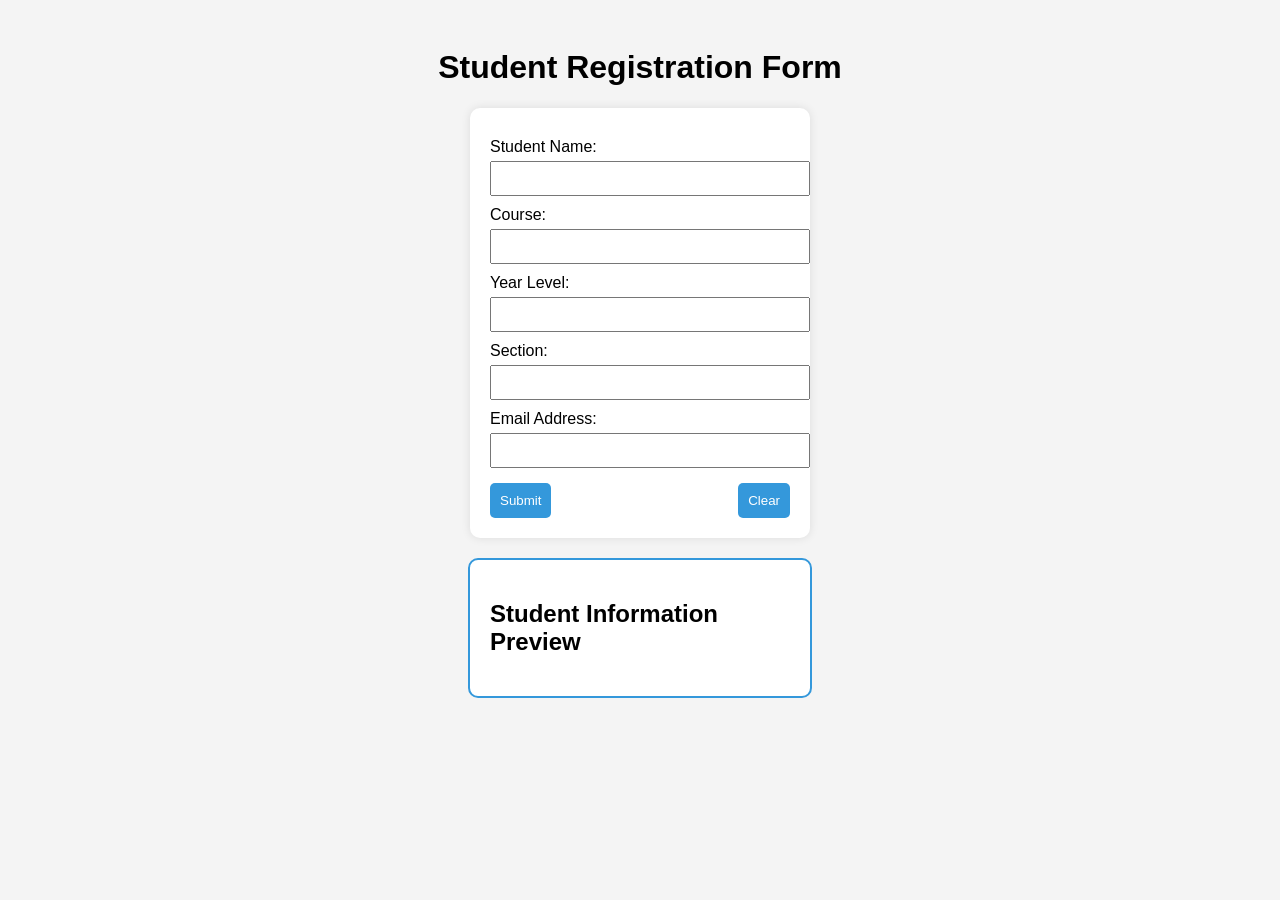
<file: index.html>
<!DOCTYPE html>
<html lang="en">
<head>
    <meta charset="UTF-8">
    <title>Student Registration Form</title>
    <link rel="stylesheet" href="style.css">
</head>
<body>

    <h1>Student Registration Form</h1>

    <div class="container">
        <form id="studentForm">
            <label>Student Name:</label>
            <input type="text" id="name">

            <label>Course:</label>
            <input type="text" id="course">

            <label>Year Level:</label>
            <input type="text" id="year">

            <label>Section:</label>
            <input type="text" id="section">

            <label>Email Address:</label>
            <input type="email" id="email">

            <div class="buttons">
                <button type="submit">Submit</button>
                <button type="button" id="clearBtn">Clear</button>
            </div>
        </form>
    </div>

    <div class="preview">
        <h2>Student Information Preview</h2>
        <p id="output"></p>
    </div>

    <script src="script.js"></script>

</body>
</html>
</file>
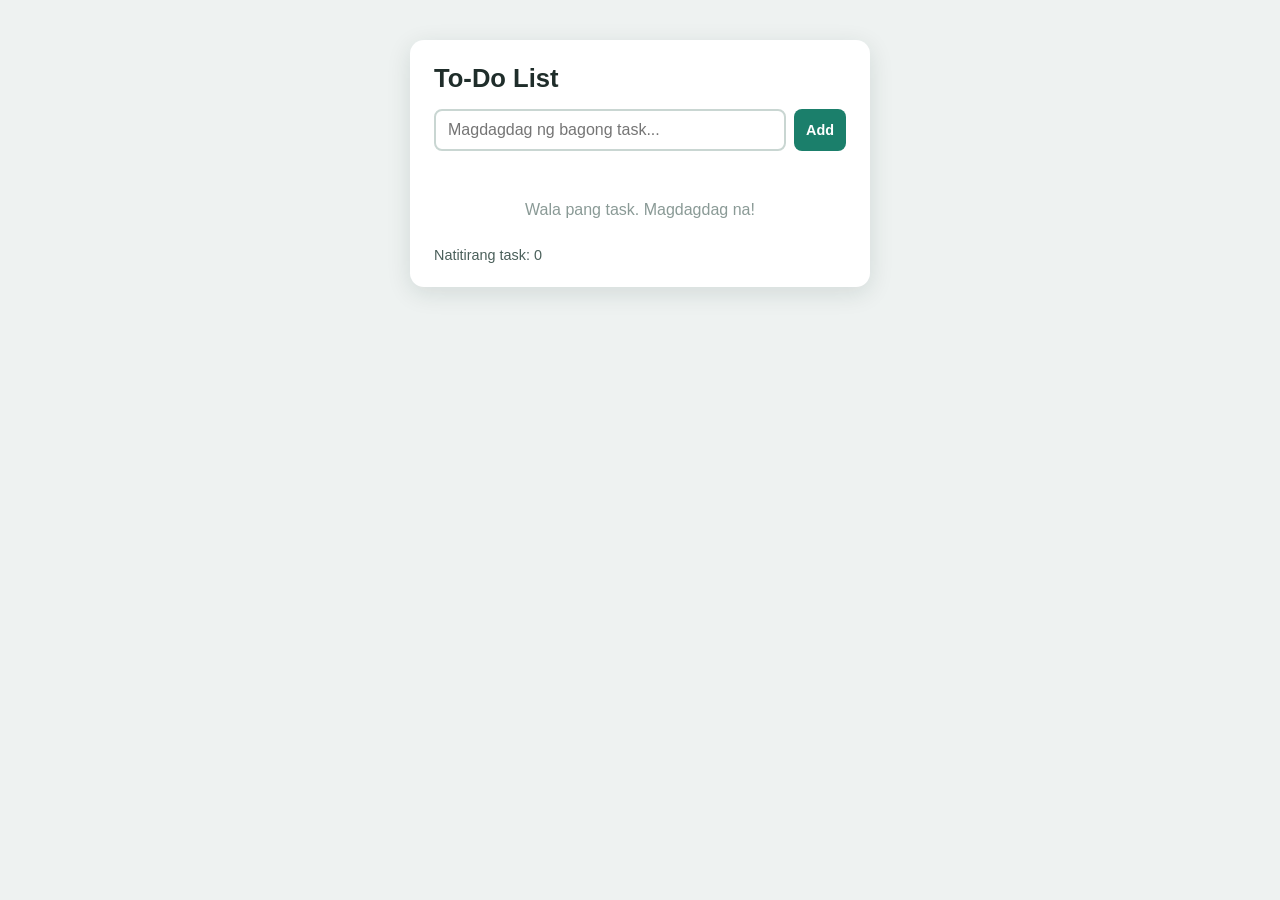
<file: To-Do.html>
<!DOCTYPE html>
<html lang="tl">
<head>
  <meta charset="UTF-8">
  <meta name="viewport" content="width=device-width, initial-scale=1">
  <title>To-Do List App</title>

  <style>
    /* ===== Pangkalahatang styling ===== */
    * { box-sizing: border-box; }

    body {
      margin: 0;
      min-height: 100vh;
      display: flex;
      justify-content: center;
      align-items: flex-start;
      padding: 40px 16px;
      background: #eef2f1;
      font-family: "Trebuchet MS", "Segoe UI", sans-serif;
      color: #1f2d2a;
    }

    .app {
      width: 100%;
      max-width: 460px;
      background: #ffffff;
      border-radius: 14px;
      padding: 24px;
      box-shadow: 0 6px 24px rgba(20, 50, 44, 0.12);
    }

    h1 { margin: 0 0 16px; font-size: 1.6rem; }

    /* ===== Input at Add button ===== */
    .add-row { display: flex; gap: 8px; }

    #taskInput {
      flex: 1;
      padding: 10px 12px;
      font-size: 1rem;
      border: 2px solid #c9d6d2;
      border-radius: 8px;
    }
    #taskInput:focus { outline: none; border-color: #1b7f6b; }

    button {
      cursor: pointer;
      font-size: 0.9rem;
      border: none;
      border-radius: 8px;
      padding: 8px 12px;
    }

    #addButton { background: #1b7f6b; color: #fff; font-weight: bold; }
    #addButton:hover { background: #156653; }

    /* Mensahe ng error kapag blangko ang input */
    #errorMessage { min-height: 1.2em; margin: 6px 0 0; color: #c0392b; font-size: 0.85rem; }

    /* ===== Listahan ng task ===== */
    #taskList { list-style: none; margin: 12px 0; padding: 0; }

    .task-item {
      display: flex;
      align-items: center;
      gap: 10px;
      padding: 10px 4px;
      border-bottom: 1px solid #e3eae8;
    }

    .task-text { flex: 1; word-break: break-word; }

    /* May guhit sa gitna ng text kapag tapos na ang task */
    .task-item.done .task-text { text-decoration: line-through; color: #8a9a96; }

    .delete-button { background: #fbe9e7; color: #c0392b; }
    .delete-button:hover { background: #f5c9c3; }

    .empty-message { color: #8a9a96; text-align: center; padding: 16px 0; }

    /* ===== Bilang ng natitirang task ===== */
    #remainingCount { margin: 0; font-size: 0.9rem; color: #4a5f5a; }
  </style>
</head>

<body>
  <div class="app">
    <h1>To-Do List</h1>

    <!-- Input field at Add button -->
    <div class="add-row">
      <input type="text" id="taskInput" placeholder="Magdagdag ng bagong task..." autocomplete="off">
      <button id="addButton">Add</button>
    </div>
    <p id="errorMessage"></p>

    <!-- Dito ipapakita ang listahan ng mga task -->
    <ul id="taskList"></ul>

    <!-- Bilang ng task na hindi pa tapos -->
    <p id="remainingCount"></p>
  </div>

  <script>
    // ===== Mga reference sa HTML elements =====
    const taskInput = document.getElementById("taskInput");
    const addButton = document.getElementById("addButton");
    const errorMessage = document.getElementById("errorMessage");
    const taskList = document.getElementById("taskList");
    const remainingCount = document.getElementById("remainingCount");

    // ===== Data: array ng mga task =====
    // Bawat task ay object: { id, text, done }
    let tasks = [];
    let nextTaskId = 1; // Para may unique id ang bawat task

    // ===== Magdagdag ng bagong task =====
    function addTask() {
      const text = taskInput.value.trim(); // trim() para matanggal ang sobrang spaces

      // Bawal ang blangko o spaces lang
      if (text === "") {
        errorMessage.textContent = "Maglagay muna ng task bago mag-add.";
        taskInput.focus();
        return;
      }

      errorMessage.textContent = ""; // Burahin ang error kung valid na
      tasks.push({ id: nextTaskId++, text: text, done: false });

      taskInput.value = "";  // Linisin ang input
      taskInput.focus();
      renderTasks();
    }

    // ===== Markahang tapos / hindi pa tapos ang task =====
    function toggleTask(taskId) {
      const task = tasks.find(function (item) { return item.id === taskId; });
      if (task) {
        task.done = !task.done; // Palitan: true <-> false
        renderTasks();
      }
    }

    // ===== Tanggalin ang task =====
    function deleteTask(taskId) {
      // Itira lang ang mga task na iba ang id
      tasks = tasks.filter(function (item) { return item.id !== taskId; });
      renderTasks();
    }

    // ===== Ipakita sa screen ang lahat ng task =====
    function renderTasks() {
      taskList.innerHTML = ""; // Burahin muna ang lumang listahan

      // Mensahe kapag walang task
      if (tasks.length === 0) {
        const emptyItem = document.createElement("li");
        emptyItem.className = "empty-message";
        emptyItem.textContent = "Wala pang task. Magdagdag na!";
        taskList.appendChild(emptyItem);
      }

      tasks.forEach(function (task) {
        const listItem = document.createElement("li");
        listItem.className = "task-item" + (task.done ? " done" : "");

        // Checkbox para sa "Done"
        const checkbox = document.createElement("input");
        checkbox.type = "checkbox";
        checkbox.checked = task.done;
        checkbox.setAttribute("aria-label", "Markahang tapos na: " + task.text);
        checkbox.addEventListener("change", function () { toggleTask(task.id); });

        // Text ng task (textContent para ligtas sa HTML injection)
        const taskText = document.createElement("span");
        taskText.className = "task-text";
        taskText.textContent = task.text;

        // Delete button
        const deleteButton = document.createElement("button");
        deleteButton.className = "delete-button";
        deleteButton.textContent = "Delete";
        deleteButton.addEventListener("click", function () { deleteTask(task.id); });

        listItem.append(checkbox, taskText, deleteButton);
        taskList.appendChild(listItem);
      });

      updateRemainingCount();
    }

    // ===== Bilangin ang task na hindi pa tapos =====
    function updateRemainingCount() {
      const remaining = tasks.filter(function (item) { return !item.done; }).length;
      remainingCount.textContent = "Natitirang task: " + remaining;
    }

    // ===== Mga event listener =====
    addButton.addEventListener("click", addTask);

    // Enter key sa input para makapagdagdag din
    taskInput.addEventListener("keydown", function (event) {
      if (event.key === "Enter") {
        addTask();
      }
    });

    // Unang render pagbukas ng page
    renderTasks();
  </script>
</body>
</html>
</file>
<file: style.css>
body {
    font-family: Arial, sans-serif;
    background-color: #f4f4f4;
    padding: 20px;
}

h1 {
    text-align: center;
}

.container {
    background: white;
    padding: 20px;
    margin: auto;
    width: 300px;
    border-radius: 10px;
    box-shadow: 0 0 10px rgba(0,0,0,0.1);
}

label {
    display: block;
    margin-top: 10px;
}

input {
    width: 100%;
    padding: 8px;
    margin-top: 5px;
}

.buttons {
    margin-top: 15px;
    display: flex;
    justify-content: space-between;
}

button {
    padding: 10px;
    border: none;
    background-color: #3498db;
    color: white;
    cursor: pointer;
    border-radius: 5px;
}

button:hover {
    background-color: #2980b9;
}

.preview {
    background: white;
    padding: 20px;
    margin: 20px auto;
    width: 300px;
    border-radius: 10px;
    border: 2px solid #3498db;
}
</file>
